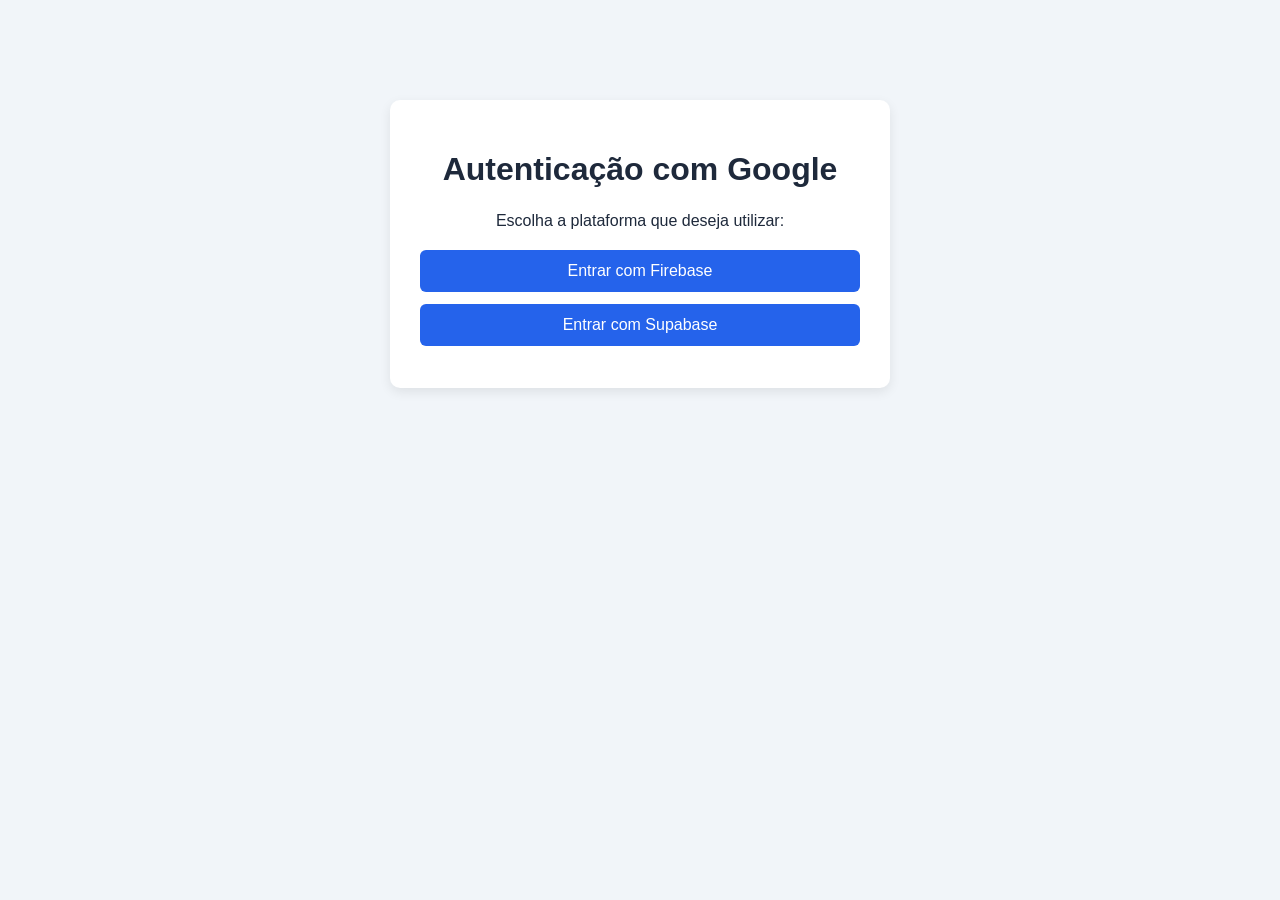
<file: index.html>
<!DOCTYPE html>
<html lang="pt-BR">
<head>
  <meta charset="UTF-8">
  <meta name="viewport" content="width=device-width, initial-scale=1.0">
  <title>Autenticação com Google</title>
  <link rel="stylesheet" href="css/style.css">
</head>
<body>
  <main class="container">
    <h1>Autenticação com Google</h1>

    <p>Escolha a plataforma que deseja utilizar:</p>

    <a class="botao" href="login-firebase.html">
      Entrar com Firebase
    </a>

    <a class="botao" href="login-supabase.html">
      Entrar com Supabase
    </a>
  </main>
</body>
</html>
</file>
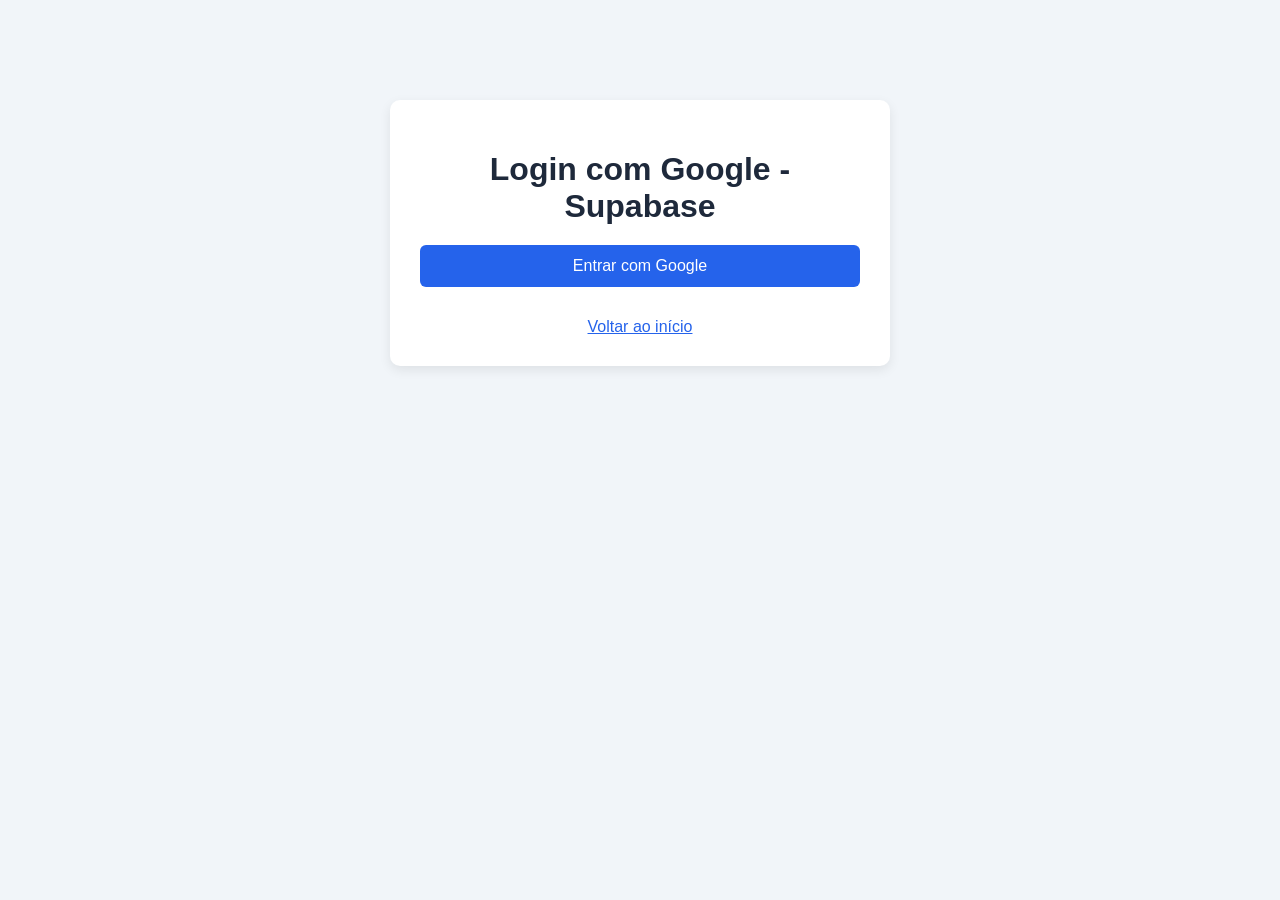
<file: login-supabase.html>
<!DOCTYPE html>
<html lang="pt-BR">
<head>
  <meta charset="UTF-8">
  <meta name="viewport" content="width=device-width, initial-scale=1.0">
  <title>Login Supabase</title>
  <link rel="stylesheet" href="css/style.css">
</head>
<body>
  <main class="container">
    <h1>Login com Google - Supabase</h1>

    <button class="botao" id="btnLogin">
      Entrar com Google
    </button>

    <p id="mensagem"></p>

    <a class="link-voltar" href="index.html">
      Voltar ao início
    </a>
  </main>

  <script type="module" src="js/login-supabase.js"></script>
</body>
</html>
</file>
<file: css/style.css>
* {
    box-sizing: border-box;
  }
  
  body {
    margin: 0;
    padding: 20px;
    font-family: Arial, sans-serif;
    background-color: #f1f5f9;
    color: #1e293b;
  }
  
  .container {
    max-width: 500px;
    margin: 80px auto;
    padding: 30px;
    background-color: white;
    border-radius: 10px;
    text-align: center;
    box-shadow: 0 4px 12px #00000015;
  }
  
  h1 {
    margin-bottom: 20px;
  }
  
  p {
    line-height: 1.6;
  }
  
  .botao {
    display: block;
    width: 100%;
    margin: 12px 0;
    padding: 12px;
    border: none;
    border-radius: 6px;
    background-color: #2563eb;
    color: white;
    font: inherit;
    text-decoration: none;
    cursor: pointer;
  }
  
  .botao:hover {
    background-color: #1d4ed8;
  }
  
  .link-voltar {
    display: inline-block;
    margin-top: 15px;
    color: #2563eb;
  }
  
  #mensagem {
    margin-top: 15px;
  }
  
  [hidden] {
    display: none !important;
  }
</file>
